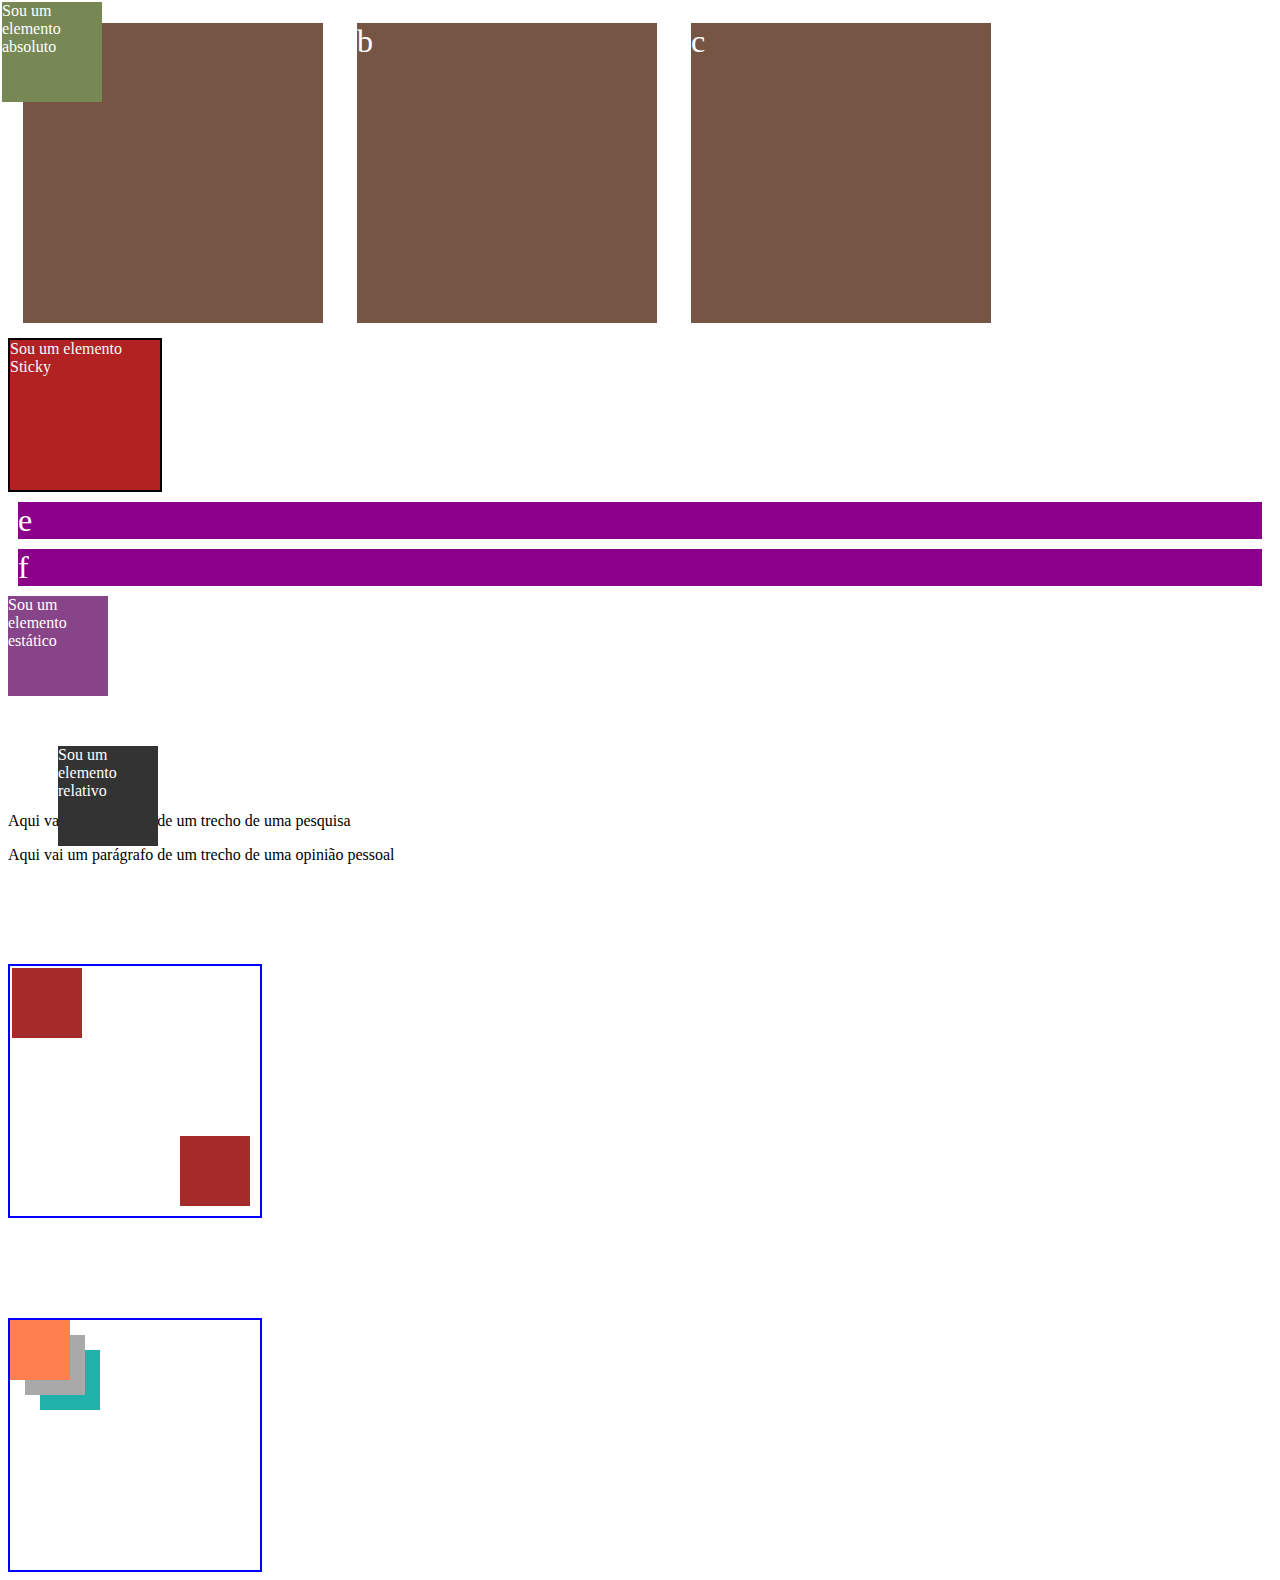
<file: Senac/display/index.html>
<!DOCTYPE html>
<html lang="pt-br">
<head>
    <meta charset="UTF-8">
    <meta name="viewport" content="width=device-width, initial-scale=1.0">
    <title>Display</title>
    <link rel="stylesheet" href="./css/style.css">

</head>
<body>
    <!-- Display: Bloco Embutido -->
     <div class="inline-block">a</div>
     <div class="inline-block">b</div>
     <div class="inline-block">c</div>

      <!-- Posição Sticky -->
    <div class="sticky">
        <span>Sou um elemento Sticky</span>
    </div>

    <!-- Display: Bloco de Exibição  -->
     <div class="block">e</div>
     <div class="block">f</div>

    <!-- Escondendo o elemento  -->
     <p class="escondendo">Esse parágrafo deve ficar escondido</p>

    <!-- Posição Estática -->
     <div class="static">
        <span>Sou um elemento estático</span>
     </div>
    
    <!-- Posição Relativa -->
     <div class="relative">
        <span>Sou um elemento relativo</span>
     </div>

    <!-- Erro ao acrescentar elemento após o Position Relative, pode ser resolvido com Margin -->
     <p>Aqui vai um parágrafo de um trecho de uma pesquisa</p>

    <!-- Posição Absoluta -->
     <div class="absolut">
        <span>Sou um elemento absoluto</span>
     </div>
     <p>Aqui vai um parágrafo de um trecho de uma opinião pessoal</p>

    <!-- Posição Relativa com Absoluta -->
     <div class="bloco-relativo">
        <div class="bloco-absoluto-1"></div>
        <div class="bloco-absoluto-2"></div>
     </div>

    <!-- Z-Index -->
     <div class="bloco-relativo">
        <div class="bloco-absoluto-3"></div>
        <div class="bloco-absoluto-4"></div>
        <div class="bloco-absoluto-5"></div>
     </div>

    
    </body>
</html>
</file>
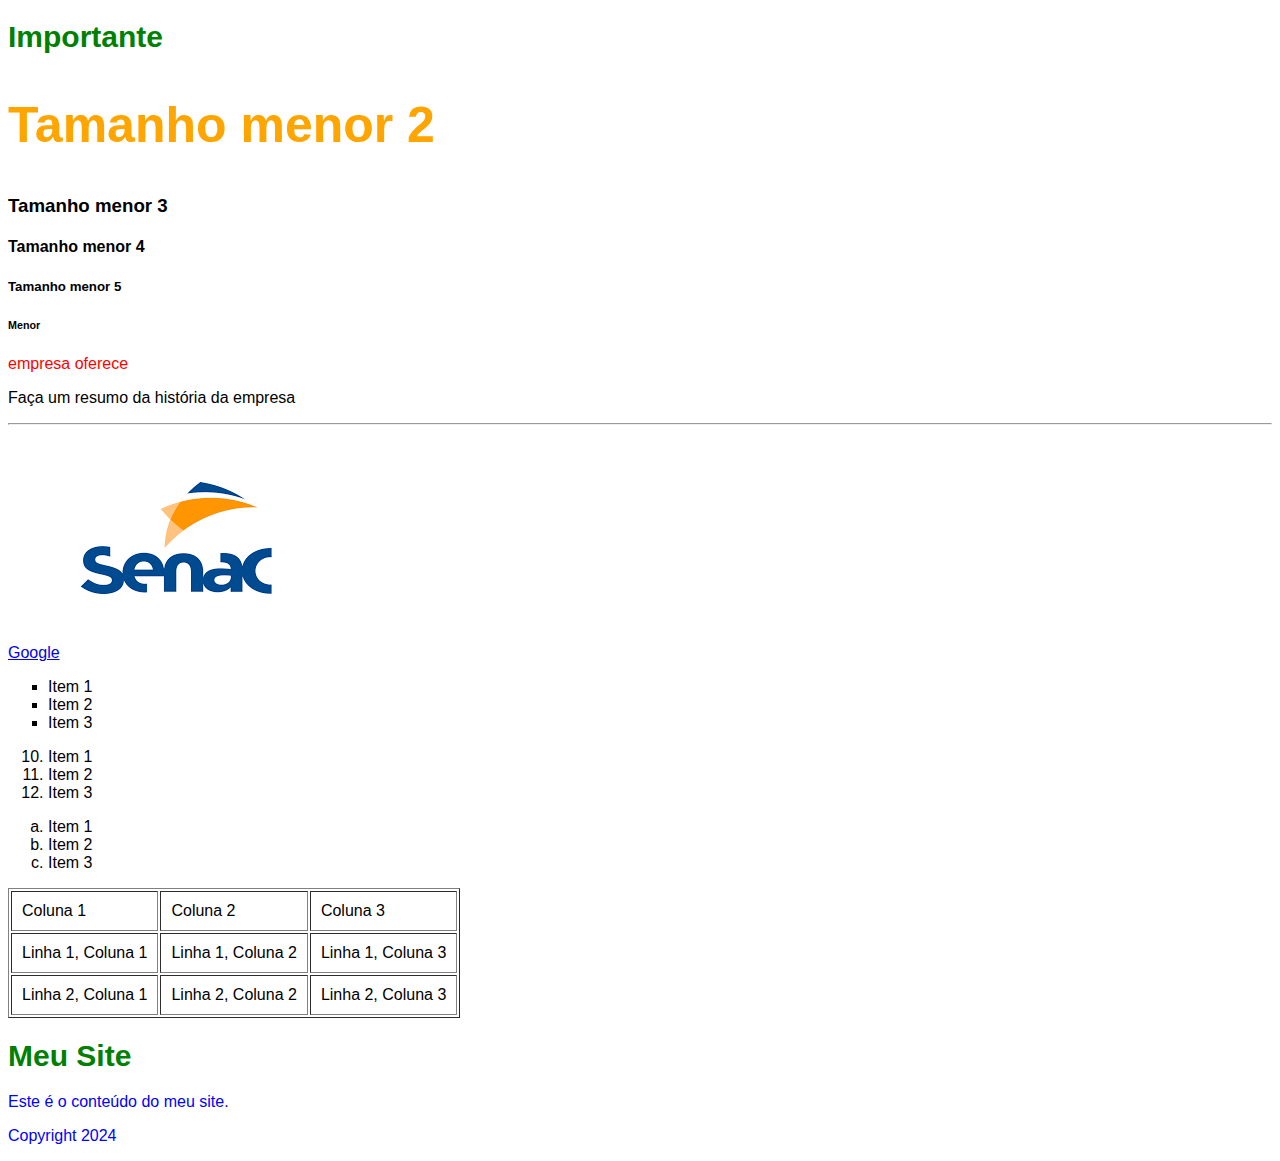
<file: Senac/essencial-a/index.html>
<!DOCTYPE html>
<html lang="pt-br">
<head>
    <meta charset="UTF-8">
    <meta name="viewport" content="width=device-width, initial-scale=1.0">
    <title>Cabeçalho e Elementos</title>

    <!-- CSS External -->
    <link rel="stylesheet" type="text/css" href="./css/style.css" />
    
    <!-- CSS Internal -->
     <style>
        h1{
            color:green
        }
     </style>
</head>
<body>
    <!-- Títulos -->
    <h1>Importante</h1>
    <h2 style="color:orange; font-size:50px">Tamanho menor 2</h2>
    <h3>Tamanho menor 3</h3>
    <h4>Tamanho menor 4</h4>
    <h5>Tamanho menor 5</h5>
    <h6>Menor</h6>

    <!-- Parágrafo e Quebra de linha -->
     <!-- CSS in line   -->
    <p style="color:red" o que a <br />  empresa oferece</p>
    <p>Faça um resumo da história da empresa</p>
    
    <!-- Linha horizontal -->
    <hr />


    <!--Este é um comentário-->
    <!-- "CTRL" + ":" Agiliza a criação do comentário -->

    <!-- Atributo href -->
    <a href="https://www.google.com/">Google</a>

    <!-- Atributo src -->
    <img src="./img/logosenac.png" alt="Logo do Senac"/>

    <!-- Lista não Ordenada -->
    <ul type="square">
        <li>Item 1</li>
        <li>Item 2</li>
        <li>Item 3</li>
    </ul>

    <!-- Lista Ordenada com start -->
    <ol start="10">
        <li>Item 1</li>
        <li>Item 2</li>
        <li>Item 3</li>
    </ol>

      <!-- Lista Ordenada com type -->
      <ol type="a">
        <li>Item 1</li>
        <li>Item 2</li>
        <li>Item 3</li>
    </ol>

    <!-- Tabelas -->
    <table border="1px" cellpadding="10px">
        <tr>
            <td>Coluna 1</td>
            <td>Coluna 2</td>
            <td>Coluna 3</td>
        </tr>
        <tr>
            <td>Linha 1, Coluna 1</td>
            <td>Linha 1, Coluna 2</td>
            <td>Linha 1, Coluna 3</td>
        </tr>
        <tr>
            <td>Linha 2, Coluna 1</td>
            <td>Linha 2, Coluna 2</td>
            <td>Linha 2, Coluna 3</td>
        </tr>

    </table>

    <!-- Elemento Div (Agrupar conteúdos) -->
     <div id="container" style="color: blue">
        <div id="header">
            <h1>Meu Site</h1>
        </div>
        <div id="content">
            Este é o conteúdo do meu site.
        </div>
        <div id="footer">
            <p>Copyright 2024</p>
        </div>

     </div>


</body>
</html>
</file>
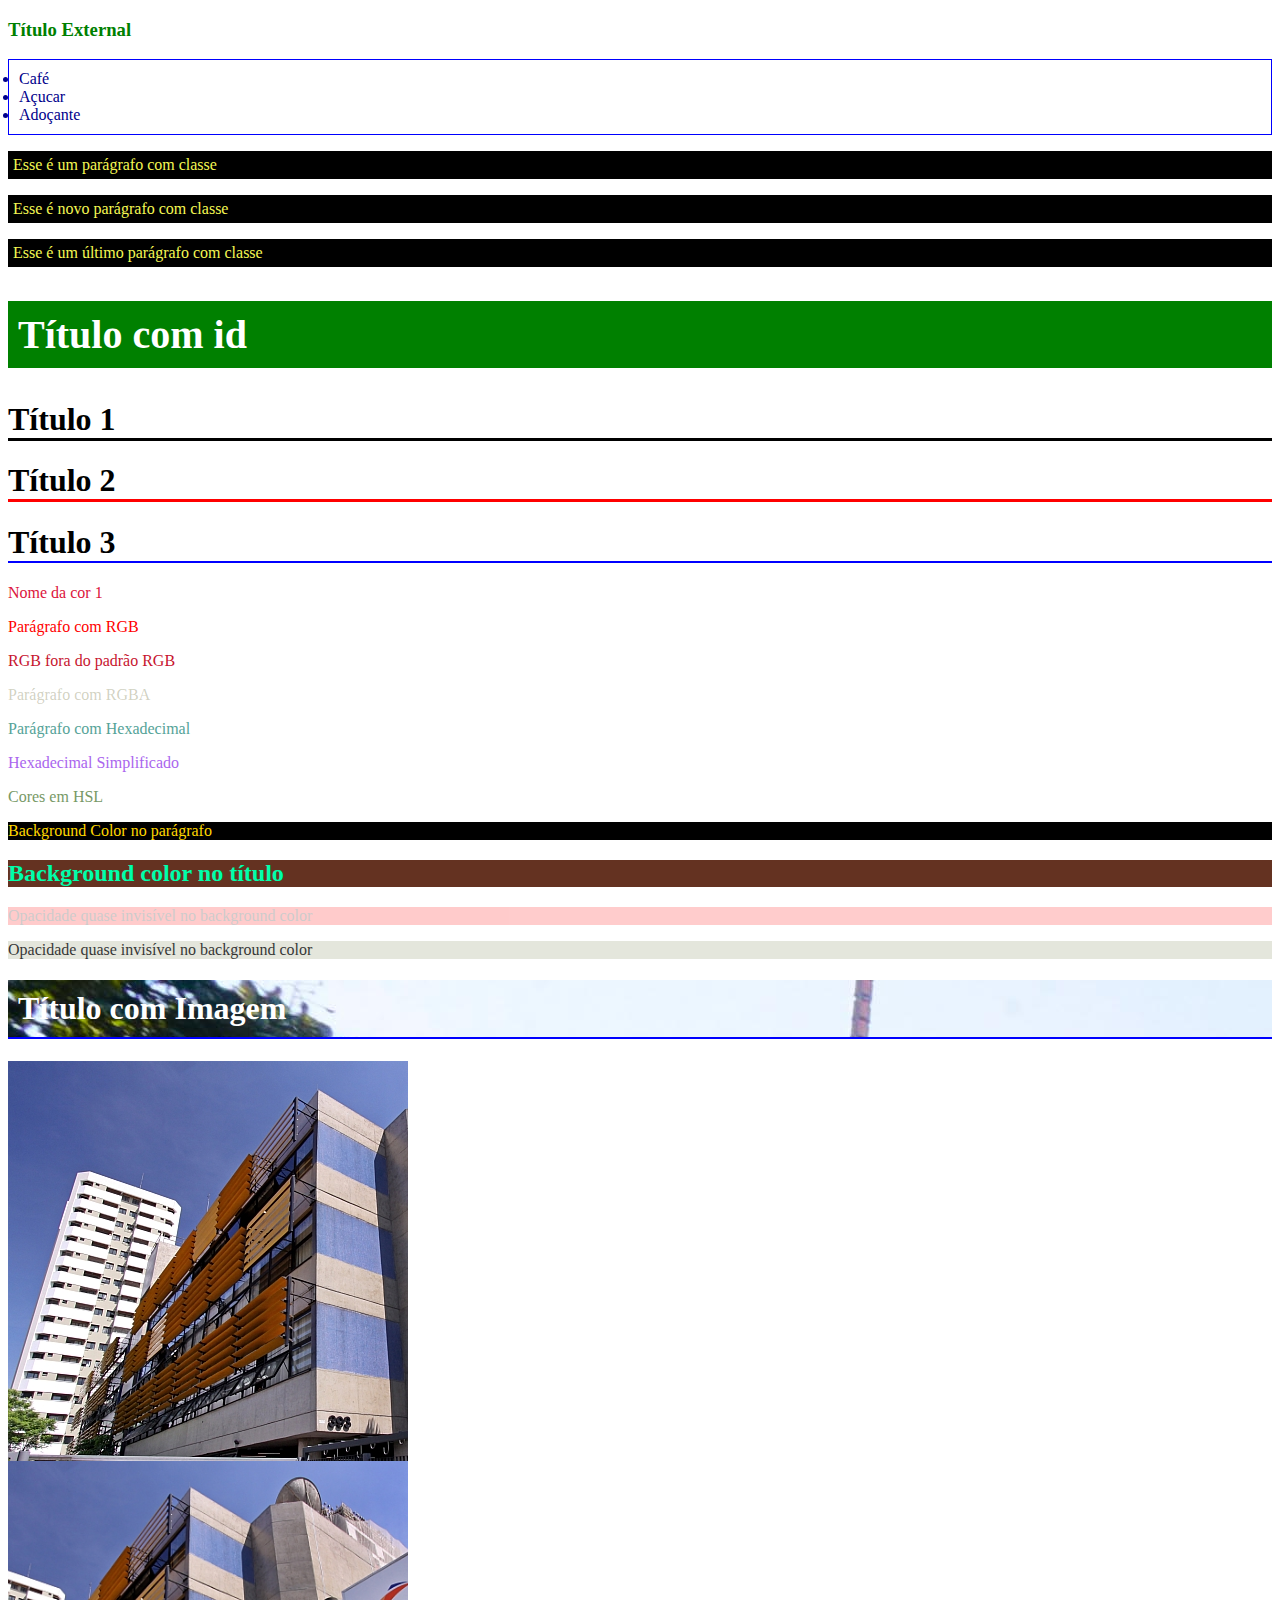
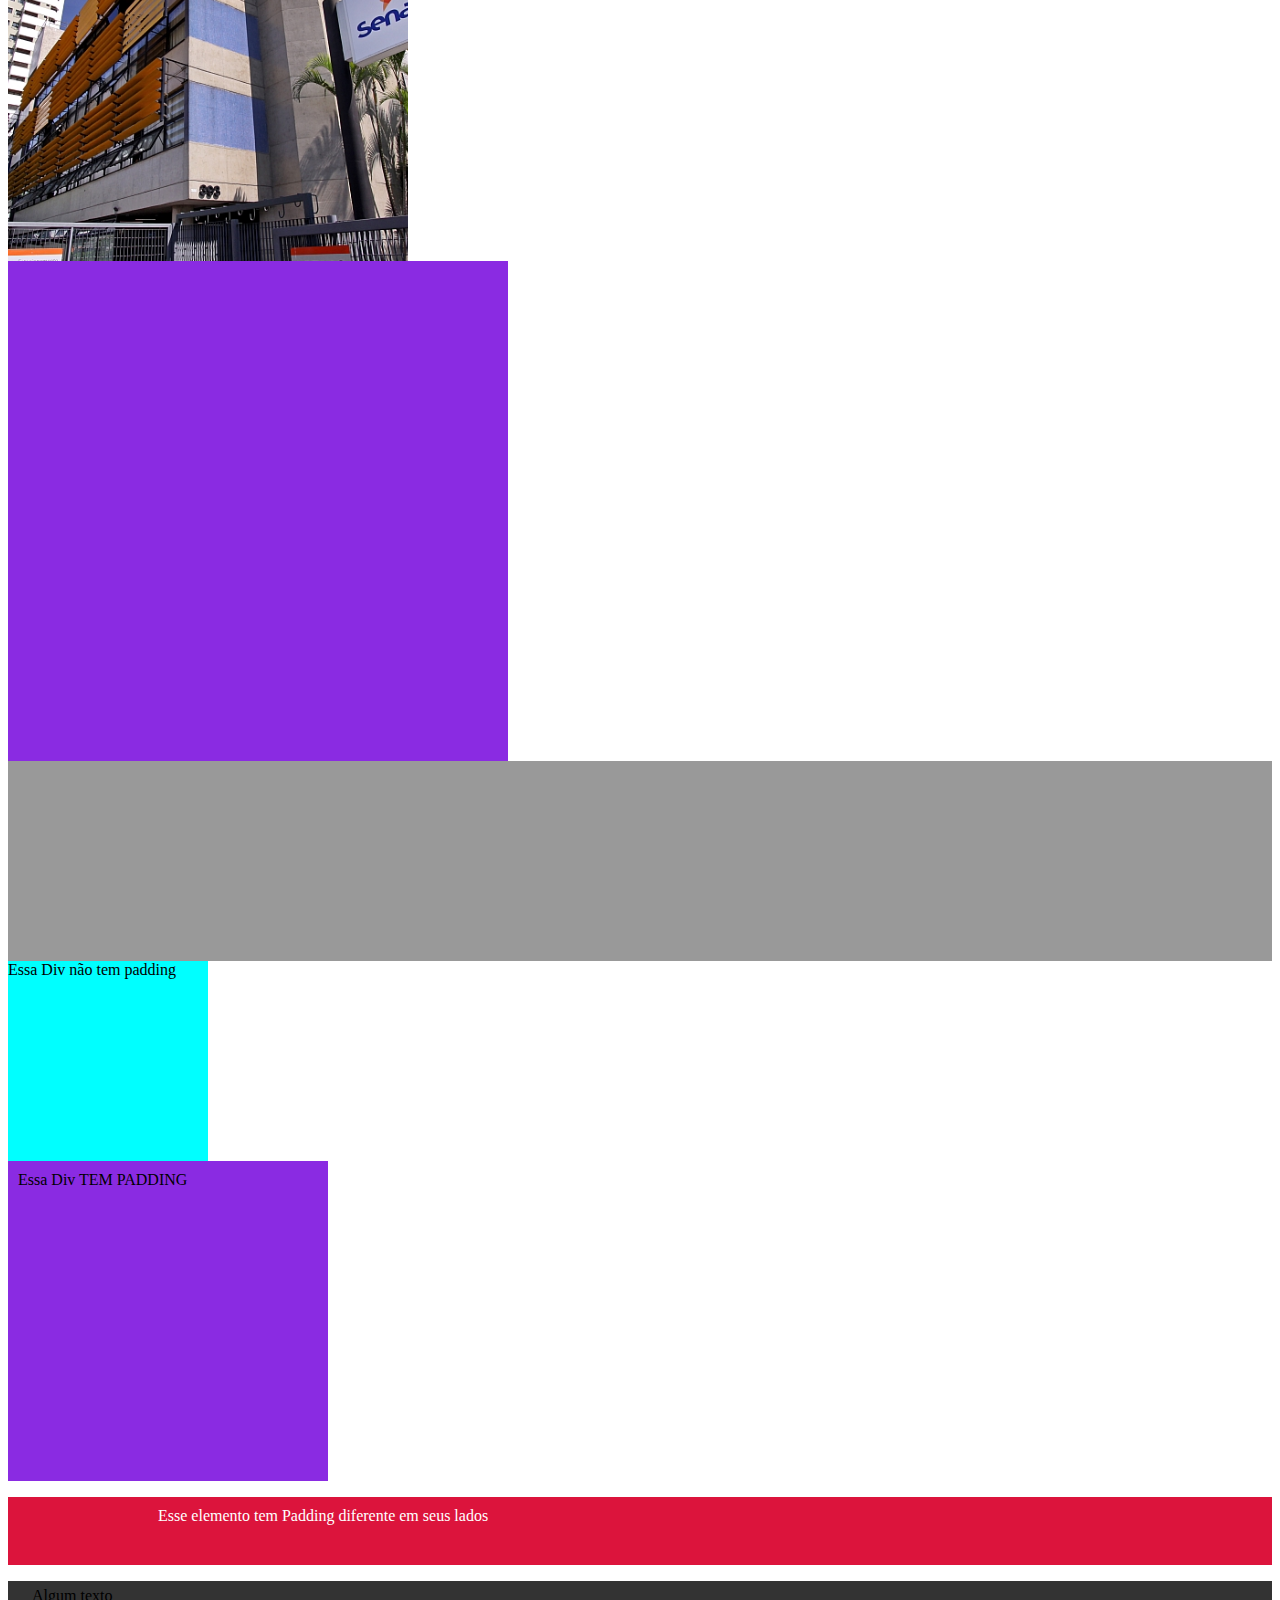
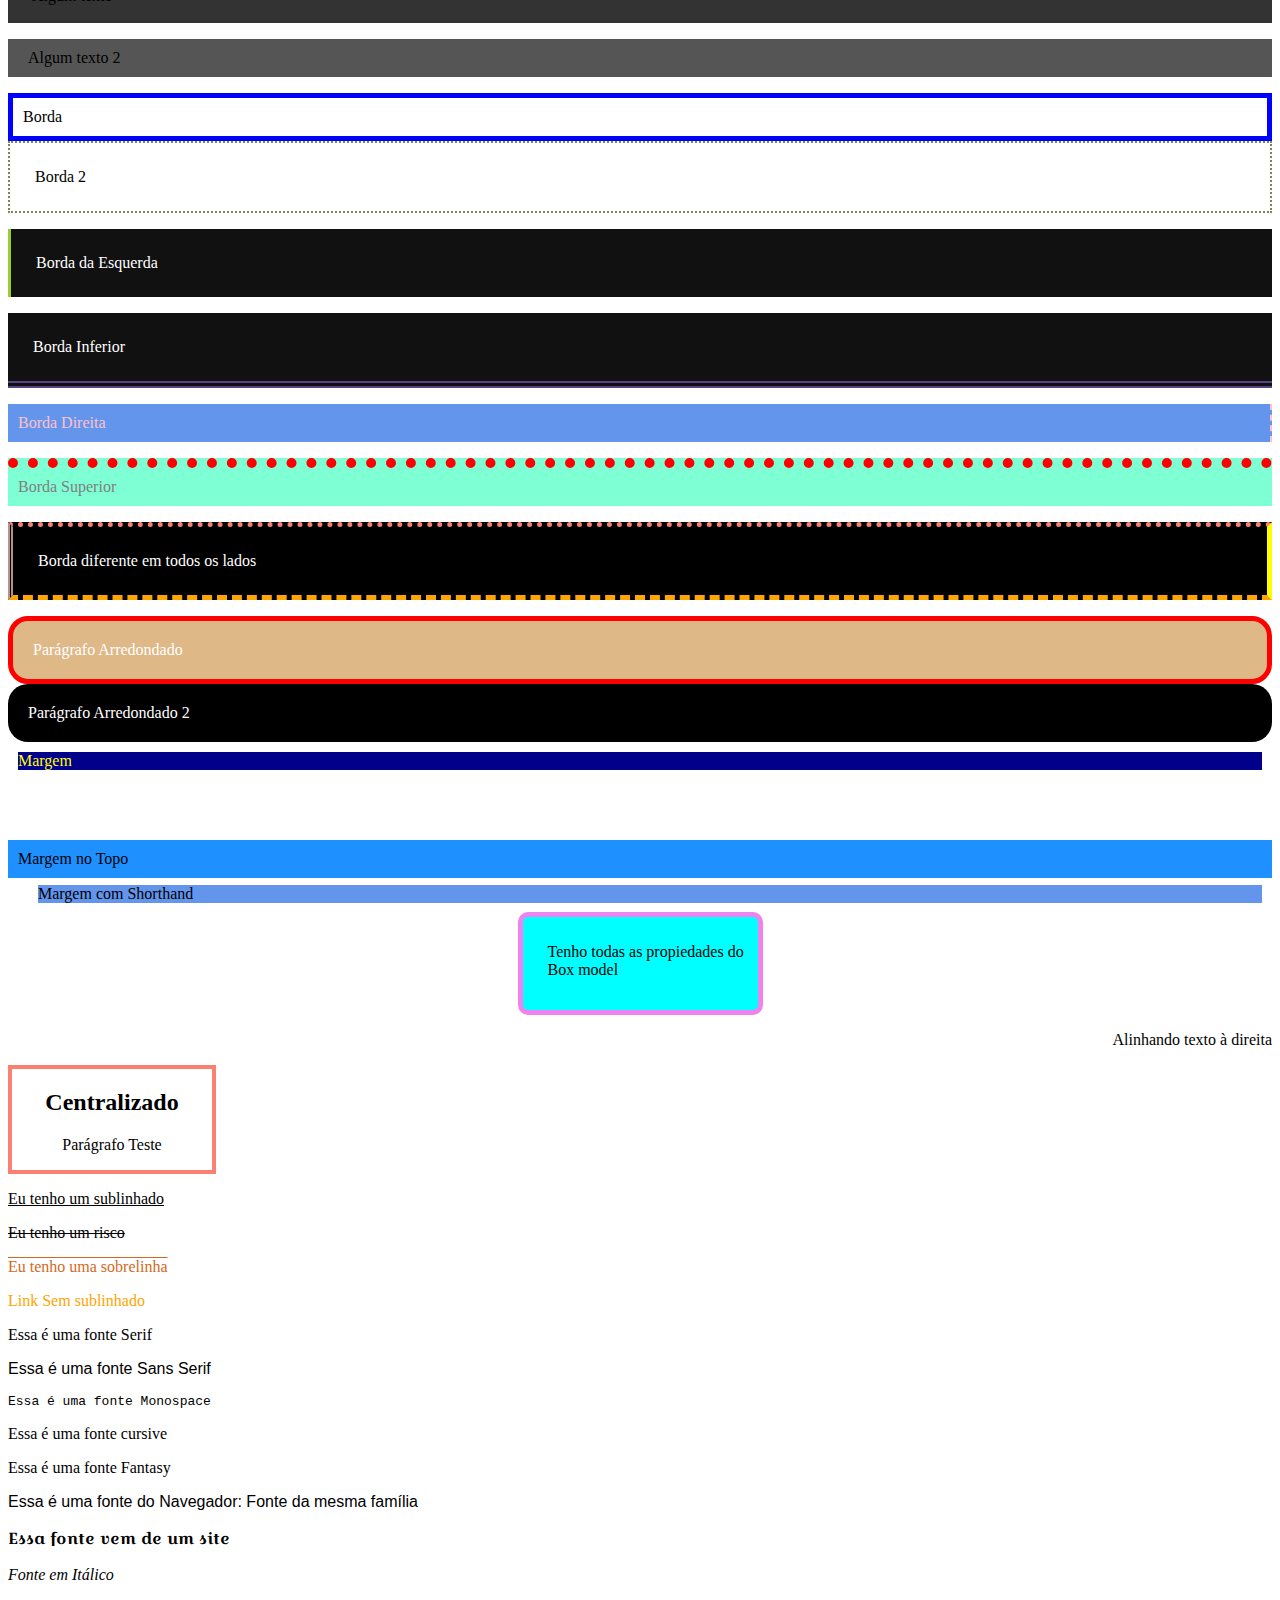
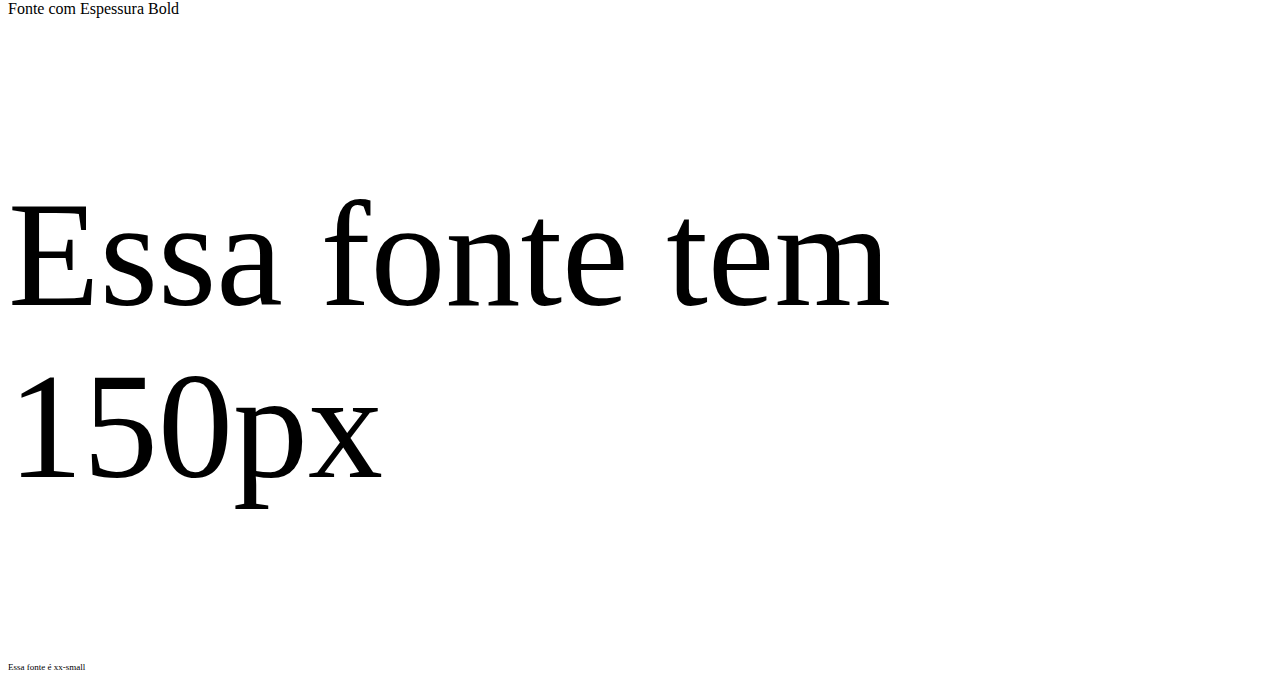
<file: Senac/essencial-b/index.html>
<!DOCTYPE html>
<html lang="pt-br">
<head>
    <meta charset="UTF-8">
    <meta name="viewport" content="width=device-width, initial-scale=1.0">
    <title>Teste CSS</title>
    <link rel="stylesheet" type="text/css" href="./css/style.css">
</head>
<body>
    <h3>Título External</h3>

    <ul>
        <li>Café</li>
        <li>Açucar</li>
        <li>Adoçante</li>
    </ul>

<!-- Classe -->
     <p class="Paragrafo">Esse é um parágrafo com classe</p>
     <p class="Paragrafo">Esse é novo parágrafo com classe</p>
     <p class="Paragrafo">Esse é um último parágrafo com classe</p>

<!-- Id -->
     <h2 id="titulo-com-id">Título com id</h2>

<!-- Regra de Ordem -->
    <h1 id="id-titulo" class="class-titulo">Título 1</h1>
    <h1 class="class-titulo">Título 2</h1>
    <h1>Título 3</h1>

<!-- Nome das Cores -->
    <p class="color-name">Nome da cor 1</p>

<!-- Cores RGB -->
    <p class="rgb">Parágrafo com RGB</p>
    <p class="rgb-misturado">RGB fora do padrão RGB</p>

<!-- RGBA -->
     <p class="rgba">Parágrafo com RGBA</p>

<!-- Hexadecimal -->
    <p class="hex">Parágrafo com Hexadecimal</p>
    <p class="hex-simplificado">Hexadecimal Simplificado</p>

    <!-- HSL -->
     <p class="hsl">Cores em HSL</p>

     <!-- Background Color -->
      <p class="backgroundcolor">Background Color no parágrafo</p>
      <h2 class="bg-2">Background color no título</h2>

      <!-- Opacidade no Background Color -->
       <div class="bg-com-opacidade">
        <p>Opacidade quase invisível no background color</p>
       </div>

       <div class="bg-com-opacidade-2">
            <p>Opacidade quase invisível no background color</p>
       </div>

      <!-- Background Image -->
        <h1 class="bgimage">Título com Imagem </h1>

       <!-- Centralizar Background Image -->
        <div class="bgimg-naocentral"></div>
        <div class="bgimg-central"></div>

        <!-- Altura e Largura -->
         <div class="altura-largura"></div>
         <div class="altura-largura-nova"></div>

         <!-- Padding -->
         <div class="sem-padding">Essa Div não tem padding</div>  
         <div class="com-padding">Essa Div TEM PADDING</div>

         <!-- Padding por lados -->
          <p class="padding-lados">Esse elemento tem Padding diferente em seus lados</p>

         <!-- Shorthand Propriedades / Propriedades Abreviadas -->
           <p class="shorthand-padding">Algum texto</p>
           <p class="shorthand-padding-2">Algum texto 2</p>

         <!-- Border -->
            <div class="border">Borda</div>
            <div class="border-2">Borda 2</div>

        <!-- Borda Individual por lados -->
             <p class="borda-esquerda">Borda da Esquerda</p>
             <p class="borda-inferior">Borda Inferior</p>
             <p class="borda-direita">Borda Direita</p>
             <p class="borda-superior">Borda Superior</p>

        <!-- Borda diferente em todos os lados ao mesmo tempo -->
          <p class="borda-total">Borda diferente em todos os lados</p>

        <!-- Borda Arredondada -->
           <div class="paragrafo-arredondado">Parágrafo Arredondado</div>
           <div class="paragrafo-arredondado-2">Parágrafo Arredondado 2</div>

        <!-- Margem -->
          <div class="margem">Margem</div>
          <div class="margem-no-topo">Margem no Topo</div>
          <div class="margem-diferenciada">Margem com Shorthand</div>
          <div class="model"><p>Tenho todas as propiedades do Box model</p></div>

        <!-- Alinhamento de Texto -->
           <p class="alinhamento-direita">Alinhando texto à direita</p>
           <div class="centralizar-container">
                <h2>Centralizado</h2>
                <p>Parágrafo Teste</p>
           </div>

<!-- Decoração de Texto -->
 <p class="underline">Eu tenho um sublinhado</p>
 <p class="line-through">Eu tenho um risco</p>
 <p class="overline">Eu tenho uma sobrelinha</p>
 <a href="#" class="remove-underline">Link Sem sublinhado</a>

<!-- Fontes -->
 <!-- Dica: segurar o SHIFT + ALT + SETA para baixo do teclado, copia a linjda de cima e cola embaixo -->

 <p class="fonte-serif">Essa é uma fonte Serif</p>
 <p class="fonte-sans-serif">Essa é uma fonte Sans Serif</p>
 <p class="fonte-monospace">Essa é uma fonte Monospace</p>
 <p class="fonte-cursive">Essa é uma fonte cursive</p>
 <p class="fonte-fantasy">Essa é uma fonte Fantasy</p>
 <p class="outra-fonte">Essa é uma fonte do Navegador: Fonte da mesma família</p>

<!--Importando fonte do Google -->
<p class="trazer-fonte">Essa fonte vem de um site</p>

<!-- Estilo de Fonte -->
 <p class="italica">Fonte em Itálico</p>

<!-- Espessura da Fonte -->
 <p class="bold">Fonte com Espessura Bold</p>

<!-- Tamanho da Fonte -->
<p class="tamanho-150px">Essa fonte tem 150px</p>
<p class="xx-small">Essa fonte é xx-small</p>
 
           
</body>
</html>
</file>
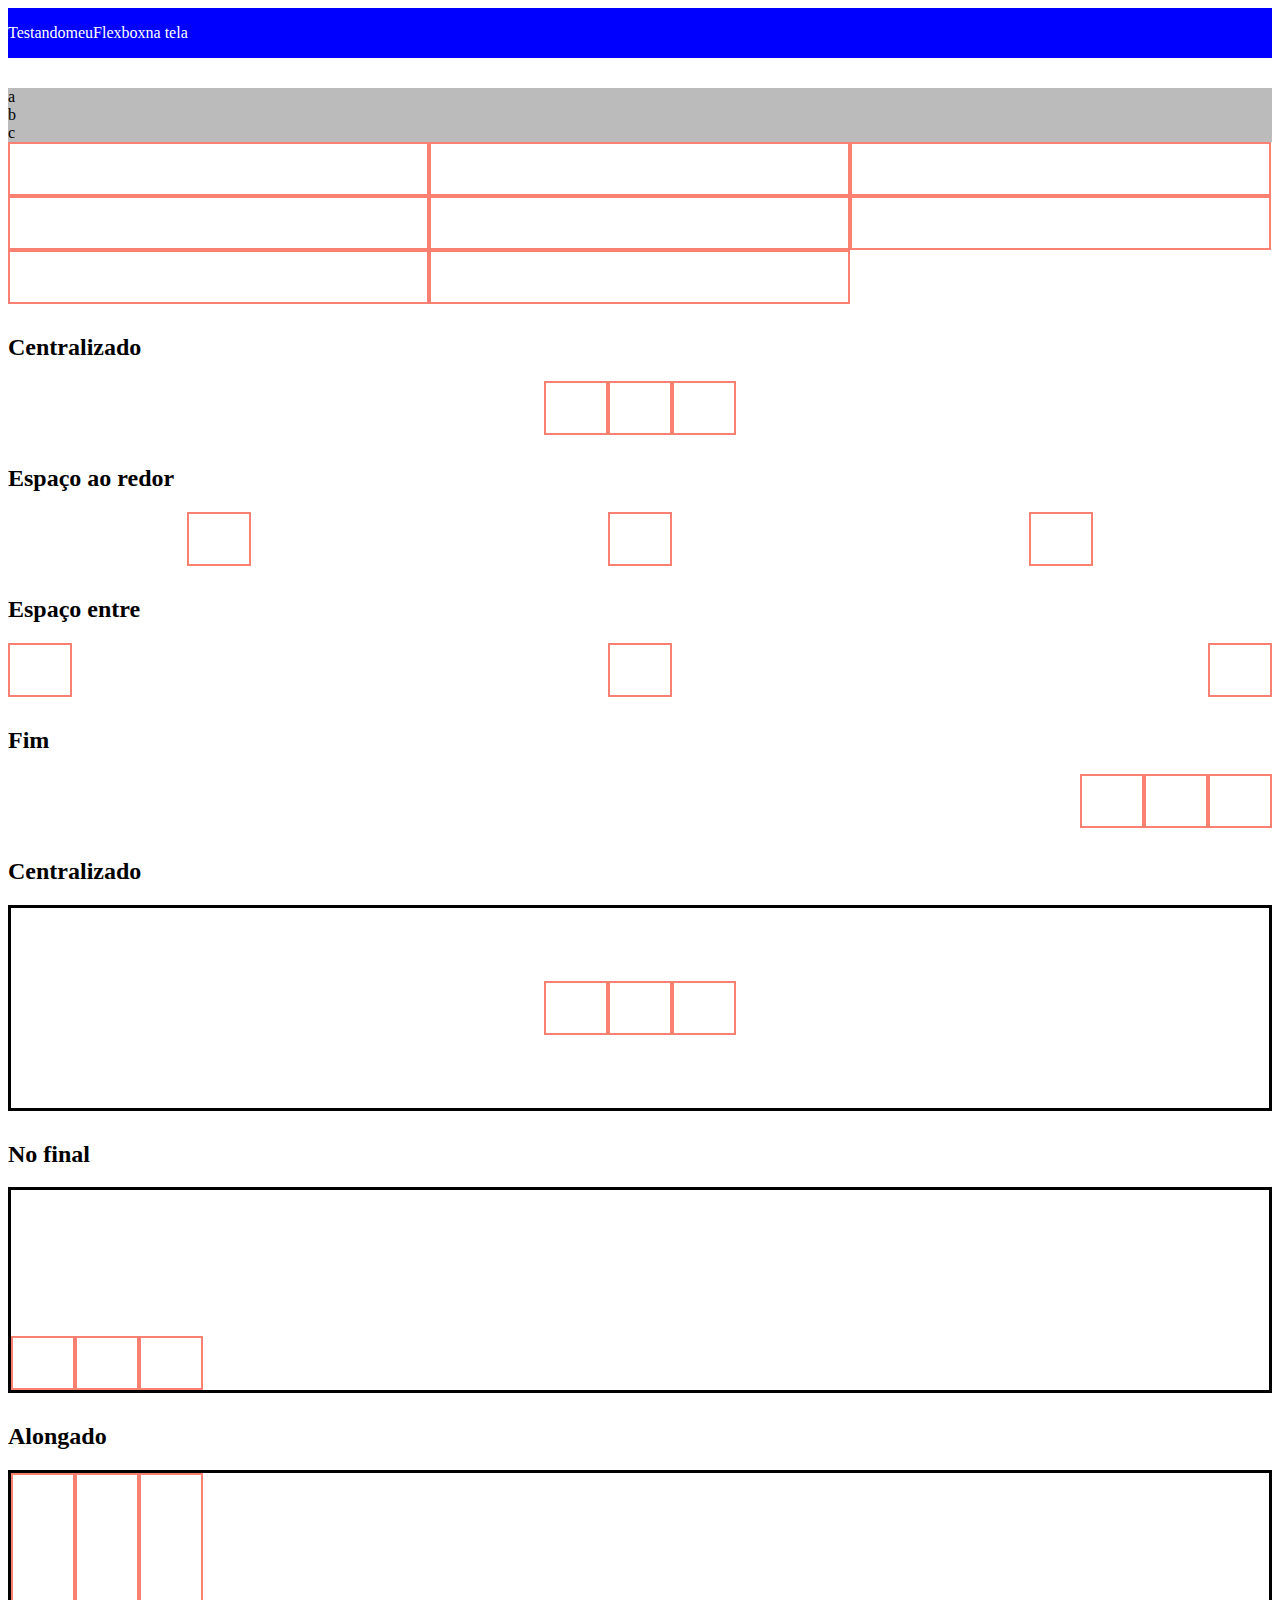
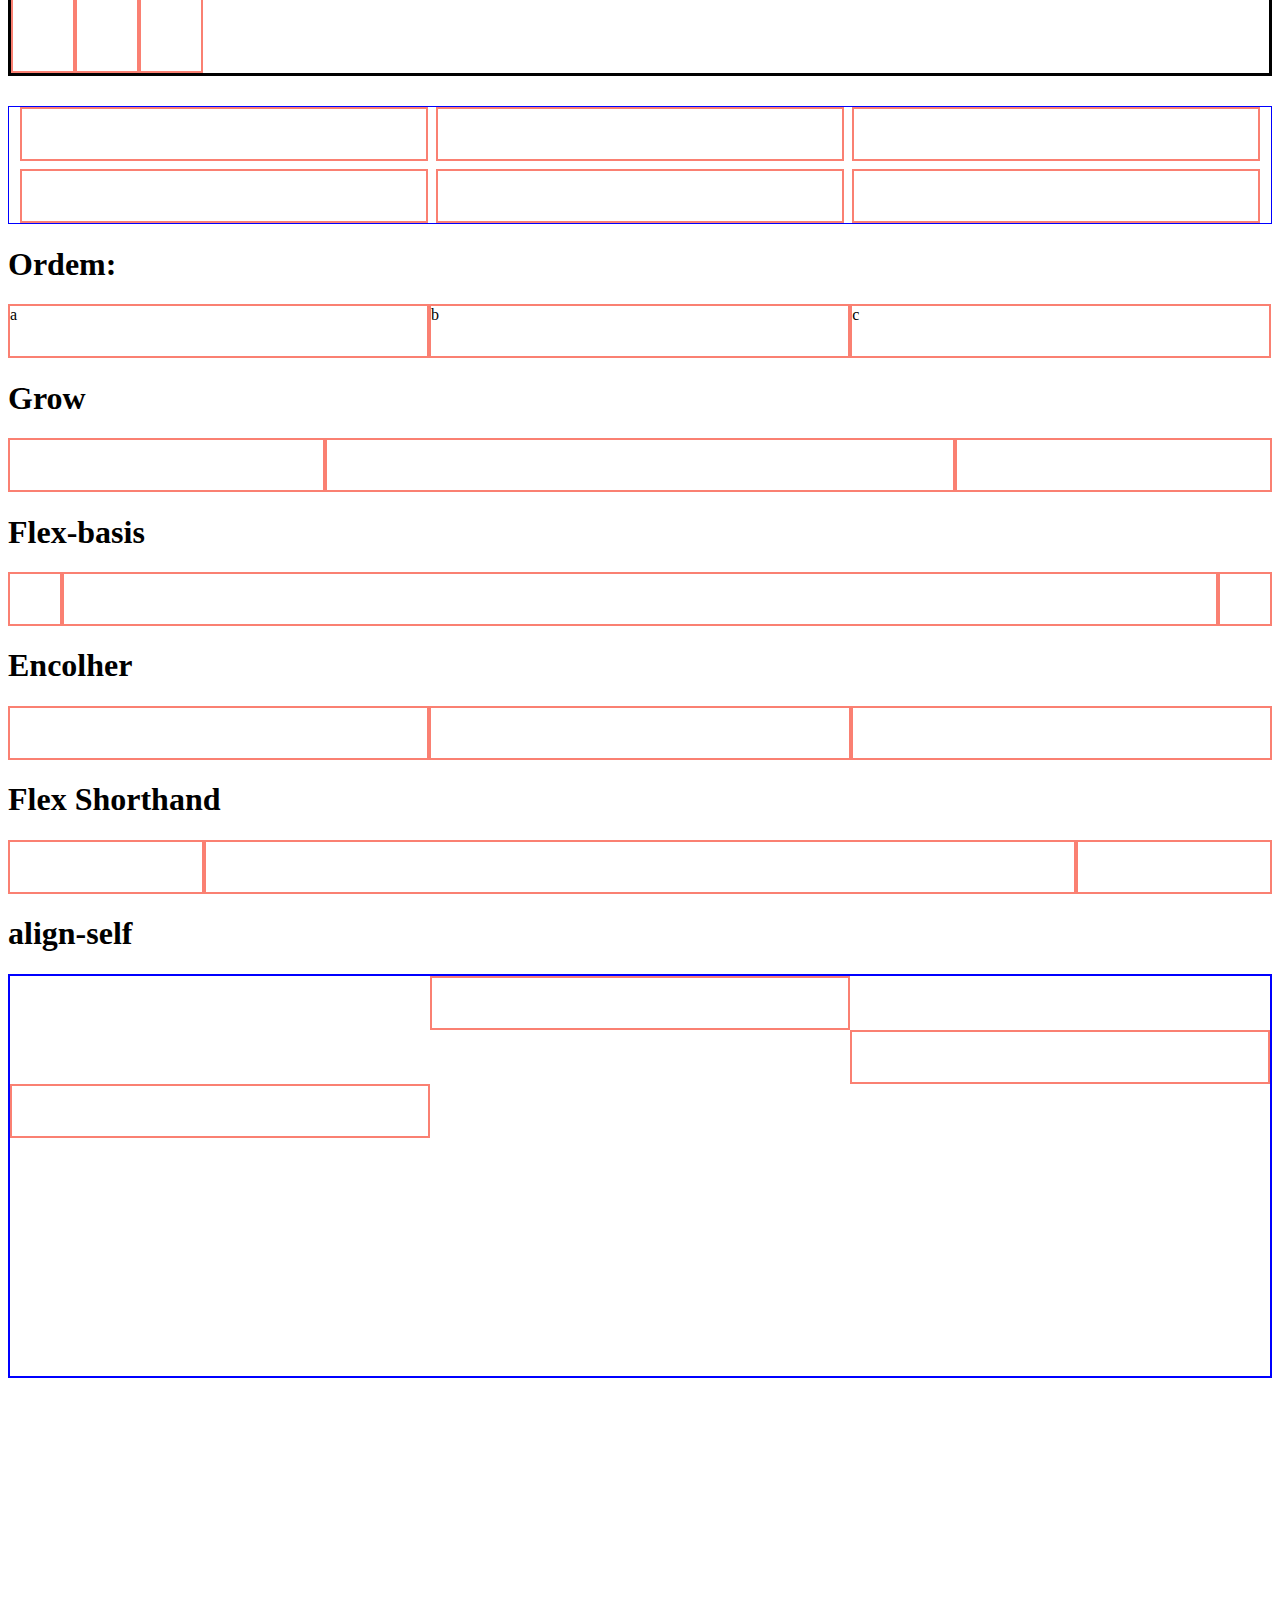
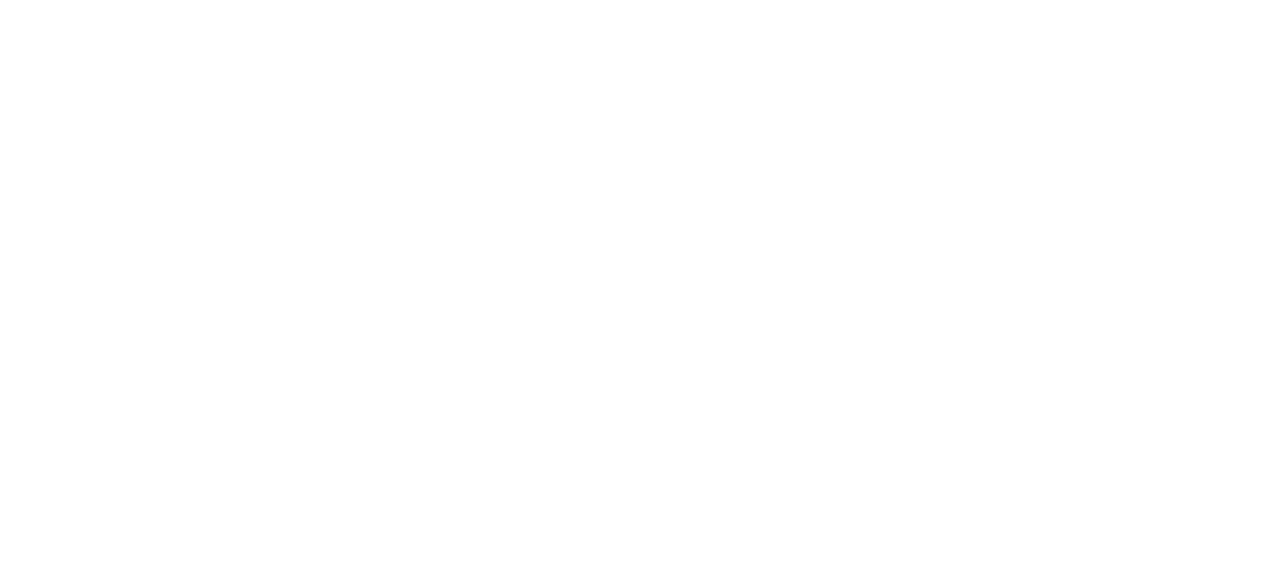
<file: Senac/flexbox/index.html>
<!DOCTYPE html>
<html lang="en">
<head>
    <meta charset="UTF-8">
    <meta name="viewport" content="width=device-width, initial-scale=1.0">
    <title>Flexbox</title>
    <link rel="stylesheet" href="css/styles.css" />
</head>
<body>
    <!-- Flexbox -->
     <div class="flexbox">
        <p>Testando</p>
        <p>meu</p>
        <p>Flexbox</p>
        <p>na tela</p>
     </div>

     <!-- Flex Direction -->
      <div class="flex-direction">
        <span>a</span>
        <span>b</span>
        <span>c</span>
      </div>
     <!-- Flex Wrap -->
      <div class="flex-wrap">
        <div class="caixa"></div>
        <div class="caixa"></div>
        <div class="caixa"></div>
        <div class="caixa"></div>
        <div class="caixa"></div>
        <div class="caixa"></div>
        <div class="caixa"></div>
        <div class="caixa"></div>
      </div>

  <!-- Flex Justify-content -->
      <h2>Centralizado</h2>
      <div class="center">
        <div class="caixa"></div>
        <div class="caixa"></div>
        <div class="caixa"></div>
      </div>

      <h2>Espaço ao redor</h2>
      <div class="space-around">
        <div class="caixa"></div>
        <div class="caixa"></div>
        <div class="caixa"></div>
      </div>

      <h2>Espaço entre</h2>
      <div class="space-between">
        <div class="caixa"></div>
        <div class="caixa"></div>
        <div class="caixa"></div>
      </div>

      <h2>Fim</h2>
      <div class="end">
        <div class="caixa"></div>
        <div class="caixa"></div>
        <div class="caixa"></div>
      </div>

  <!-- Flex Align-Items -->

      <h2>Centralizado</h2>
      <div class="align-center">
        <div class="caixa"></div>
        <div class="caixa"></div>
        <div class="caixa"></div>
      </div>

      <h2>No final</h2>
      <div class="flex-end">
        <div class="caixa"></div>
        <div class="caixa"></div>
        <div class="caixa"></div>
      </div>

      <h2>Alongado</h2>
      <div class="strech">
        <div class="caixa"></div>
        <div class="caixa"></div>
        <div class="caixa"></div>
      </div>

  <!-- gap -->
      <div class="gap">
        <div class="caixa"></div>
        <div class="caixa"></div>
        <div class="caixa"></div> <div class="caixa"></div>
        <div class="caixa"></div>
        <div class="caixa"></div>
      </div>

  <!-- Ordem -->
       <h1>Ordem:</h1>
       <div class="order">
        <div class="caixa" id="c">c</div>
        <div class="caixa" id="b">b</div>
        <div class="caixa" id="a">a</div>
       </div>

  <!-- Grow -->
   <h1>Grow</h1>
   <div class="grow">
    <div class="caixa"></div>
    <div class="caixa maior"></div>
    <div class="caixa"></div>
   </div>

  <!-- Flex-basis -->
   <h1>Flex-basis</h1>
   <div class="flex-basis">
    <div class="caixa"></div>
    <div class="caixa maior"></div>
    <div class="caixa"></div>
   </div>

   <!-- Flex-shrink -->
    <h1>Encolher</h1>
    <div class="flex-shrink">
      <div class="caixa"></div>
      <div class="caixa menor"></div>
      <div class="caixa"></div>
    </div>


  <!-- Flex Shorthand -->
   <h1>Flex Shorthand</h1>
   <div class="shorthand">
    <div class="caixa"></div>
      <div class="caixa diferenciada"></div>
      <div class="caixa"></div>
   </div>

  <!-- align-self -->
   <h1>align-self</h1>
   <div class="align-self">
    <div class="caixa"></div>
    <div class="caixa diferenciada"></div>
    <div class="caixa diferenciada2"></div>
   </div>

    



</body>
</html>
</file>
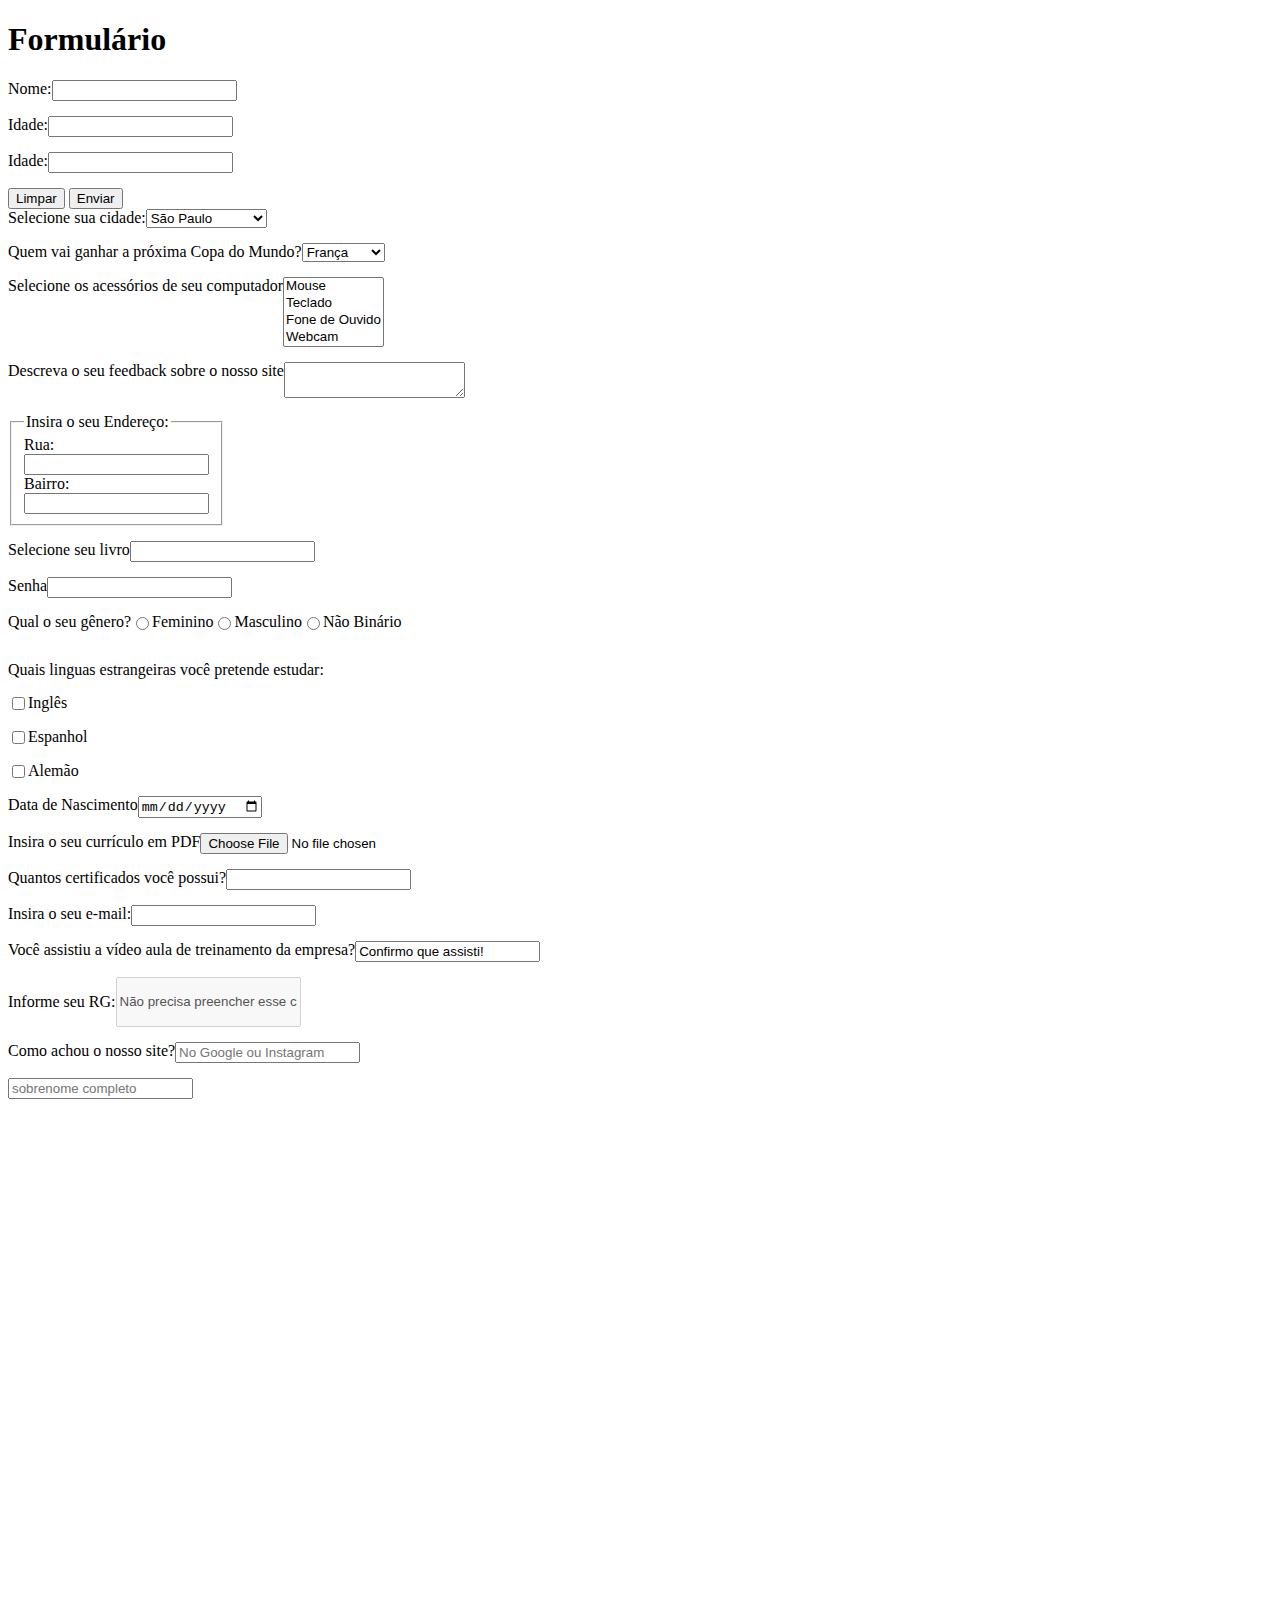
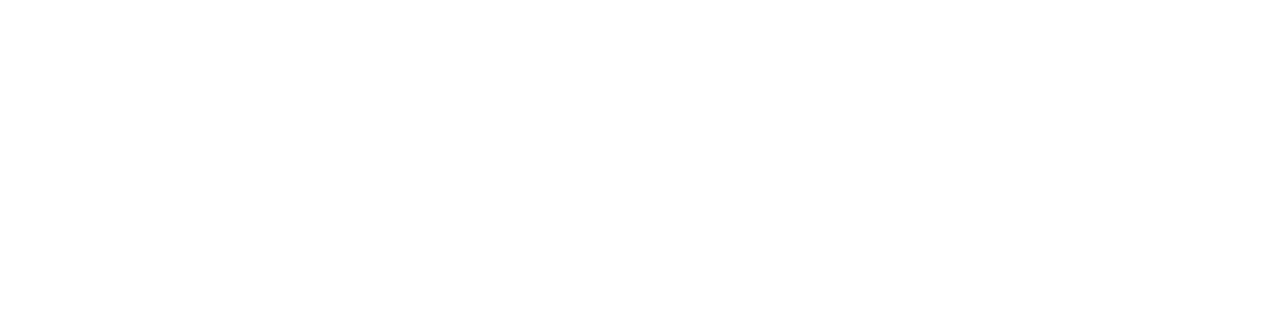
<file: Senac/formulário/index.html>
<!DOCTYPE html>
<html lang="pt-br">

<head>
    <meta charset="UTF-8">
    <meta name="viewport" content="width=device-width, initial-scale=1.0">
    <title>Formulário</title>
    <link rel="stylesheet" href="css/styles.css">
</head>

<body>
    <!-- Atributo Action -->
    <h1>Formulário</h1>
    <form action="registro.php" method="GET">
        <div>
            <label>Nome:</label>
            <input type="text" />
        </div>

        <!-- Atributo Name -->
        <div>
            <label>Idade:</label>
            <input type="text" name="age" />
        </div>

        <!-- Atributo Label  -->
        <div>
            <label for="age">Idade:</label>
            <input type="text" name="age" />
        </div>

        <!-- Limpando / Resetando o formulario -->
        <input type="reset" value="Limpar">

        <!-- Submit botão -->
        <input type="submit" value="Enviar">

        <!-- Select -->
        <div>
            <label for="cidade">Selecione sua cidade:</label>
            <select name="cidade">
                <option value="Sao Paulo">São Paulo</option>
                <option value="Taboão da Serra">Taboão da Serra</option>
                <option value="Osasco">Osasco</option>
            </select>
        </div>

        <!-- Selected -->
        <div>
            <label for="selecao">Quem vai ganhar a próxima Copa do Mundo?</label>
            <select name="times">
                <option value="Argentina">Argentina</option>
                <option value="Franca" selected>França</option>
                <option value="Alemanha">Alemanha</option>
                <option value="Brasil">Brasil</option>
            </select>
        </div>

        <!-- Seleçao de vários select -->
        <div>
            <label for="acessorios">Selecione os acessórios de seu computador</label>
            <select name="acessorios" multiple>
                <option value="mouse">Mouse</option>
                <option value="Teclado">Teclado</option>
                <option value="fone-de-ouvido">Fone de Ouvido</option>
                <option value="webcam">Webcam</option>
            </select>
        </div>

        <!-- Textarea -->
        <div>
            <label for="feedback">Descreva o seu feedback sobre o nosso site</label>
            <textarea name="feedback"></textarea>
        </div>

        <!-- Fieldset -->
        <div>
            <fieldset>
                <legend>Insira o seu Endereço:</legend>
                <label for="rua">Rua:</label>
                <input type="text" name="rua">
                <label for="bairro">Bairro:</label>
                <input type="text" name="bairro">
            </fieldset>
        </div>

        <!-- Datalist (aceita o que nao esta na lista) -->
        <div>
            <label for="livro">Selecione seu livro</label>
            <input type="text" list="livros" name="livro">

            <datalist id="livros">
                <option value="Crepúsculo"></option>
                <option value="Harry Potter e a Pedra Filosofal"></option>
                <option value="A Hospedeira"></option>
                <option value="Harry Potter e o Cálice de Fogo"></option>
            </datalist>
        </div>

        <!-- Password / Senha -->
        <div>
            <label for="senha">Senha</label>
            <input type="password" name="senha">
        </div>

        <!-- Input Radio -->
        <div>
            <label for="genero">Qual o seu gênero?</label>
            <div class="radio">
                <input type="radio" value="Feminino" name="genero">
                <label for="feminino">Feminino</label>
            </div>
            <div class="radio">
                <input type="radio" value="Masculino" name="genero">
                <label for="masculino">Masculino</label>
            </div>
            <div class="radio">
                <input type="radio" value="NaoBinario" name="genero">
                <label for="naobinario">Não Binário</label>

            </div>

        </div>
        <!-- input Checkbox -->

        <div>
            <label for="linguasestrangeiras"> Quais linguas estrangeiras você pretende estudar:</label>
        </div>
        <div class="radio">
            <input type="checkbox" name="linguasestrangeiras" value="ingles">
            <label for="ingles">Inglês</label>
        </div>

        <div class="radio">
            <input type="checkbox" name="linguasestrangeiras" value="espanhol">
            <label for="espanhol">Espanhol</label>
        </div>

        <div class="radio">
            <input type="checkbox" name="linguasestrangeiras" value="alemao">
            <label for="alemao">Alemão</label>
        </div>

         <!-- Input Data -->
          <div>
            <label for="datadenascimento">Data de Nascimento</label>
            <input type="date" name="datadenascimento">
          </div>

         <!-- Input File -->
          <div>
            <label for="arquivo"> Insira o seu currículo em PDF </label>
            <input type="file" name="arquivo">
          </div>

         <!-- Input Number -->
         <div>
            <label for="certificados">Quantos certificados você possui?</label>
            <input type="number" name="certificados">
         </div>

         <!-- Input E-mail -->
          <div>
            <label for="emilinserido">Insira o seu e-mail:</label>
            <input type="email" name="emailinserido">
          </div>

         <!-- Atributo Value -->
          <div>
            <label for="confirmaraula"> Você assistiu a vídeo aula de treinamento da empresa? </label>
            <input type="text" value="Confirmo que assisti!" name="confirmaraula">
          </div>

         <!-- Disabled -->
          <div>
            <p>Informe seu RG:</p>
            <input type="text" value="Não precisa preencher esse campo" disabled>
          </div>

        <!-- Atributo Placeholder  -->
         <div>
            <label for="pesquisa"> Como achou o nosso site?</label>
            <input type="text" name="pesquisa" placeholder="No Google ou Instagram">
         </div>

        <!-- Atributo Required -->
         <div>
        
            <input type="text" name="sobrenome" placeholder="sobrenome completo" required>

         </div>

    </form>


</body>

</html>
</file>
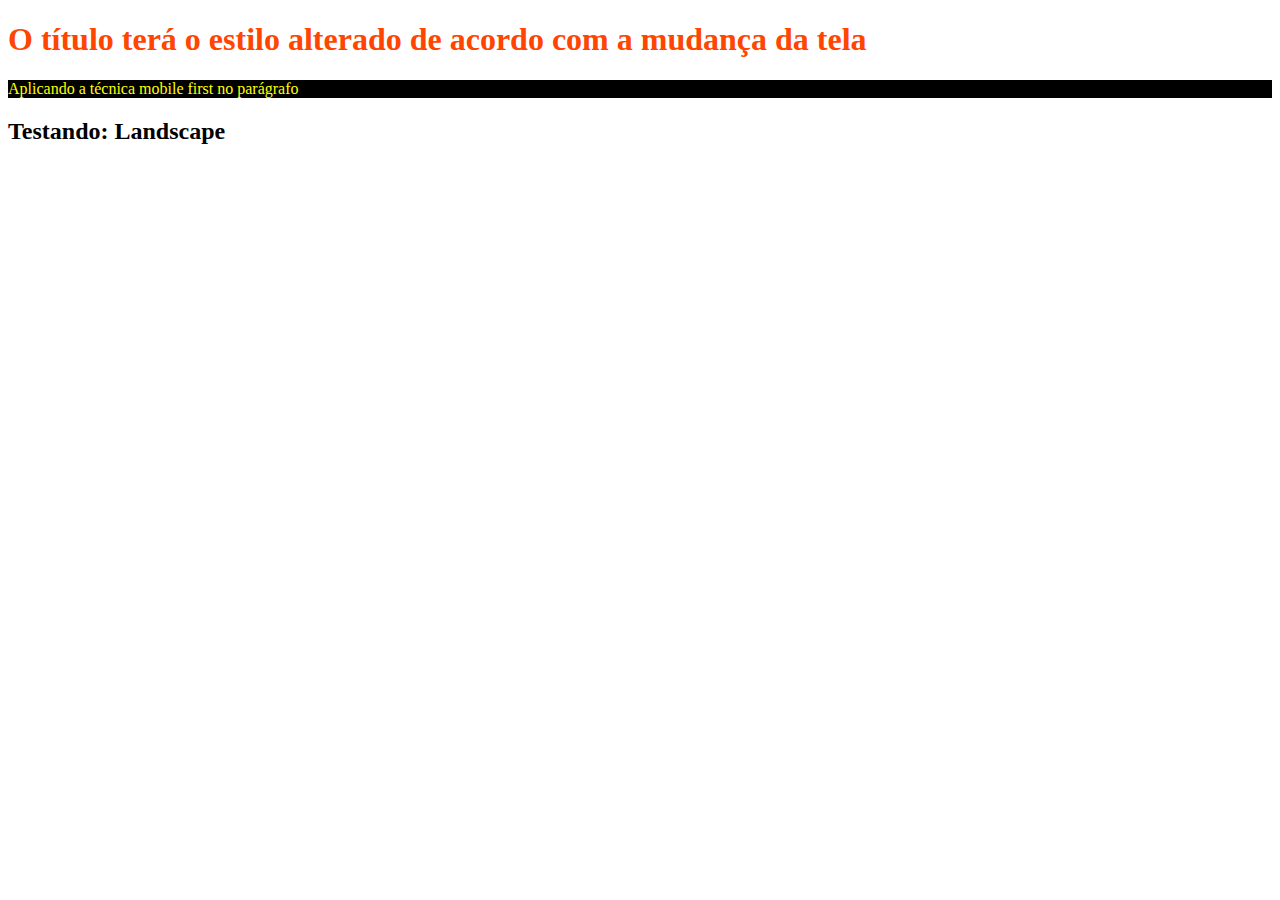
<file: Senac/mediaquery/index.html>
<!DOCTYPE html>
<html lang="en">
<head>
    <meta charset="UTF-8">
    <!-- Responsividade -->
    <meta name="viewport" content="width=device-width, initial-scale=1.0">
    <title>Media Query</title>
    <link rel="stylesheet" href="css/styles.css"/>
</head>
<body>
    
<!-- Media Query -->
     <h1>O título terá o estilo alterado de acordo com a mudança da tela</h1>

<!-- min-width -->
    <p>Aplicando a técnica mobile first no parágrafo</p>

<!-- Landscape -->
    <h2>Testando: Landscape</h2>
    
</body>
</html>
</file>
<file: Senac/display/css/style.css>
/* Display: Bloco Embutido */

.inline-block{
    width: 300px;
    height: 300px;
    background-color: #754;
    font-size: xx-large;
    margin: 15px;
    color: white;
    display: inline-block;
}

/* Display: Bloco de Exibição */

.block{
    background-color: darkmagenta;
    font-size: xx-large;
    color: white;
    margin: 10px;
    display: block;

}

/* Escondendo o elemento */

.escondendo{
    display: none;
}

/* Posição Estática - ele segue o fluxo do html, static não é afetado por top, right, left ou bottom*/

.static{
    position: static;
    background-color: #848;
    color: #fff;
    width: 100px;
    height: 100px;
}

/* Posição Relativa - é relativa em relação ao elemento próximo */
.relative{
    position: relative;
    width: 100px;
    height: 100px;
    background-color: #333;
    color: white;
    top: 50px;
    left: 50px;
}

/* Posição Absoluta */
/* Foi para o topo, é absoluta em relação a página toda */
.absolut{
    position: absolute;
    width: 100px;
    height: 100px;
    background-color: #785;
    color: white;
    top: 2px;
    left: 2px;
}

/* Posição Relativa com Absoluta */
.bloco-relativo{
    width: 250px;
    height: 250px;
    border: 2px solid blue;
    margin-top: 100px;
    position: relative;
}

.bloco-absoluto-1, .bloco-absoluto-2{
    width: 70px;
    height: 70px;
    background-color: brown;
    position: absolute;
}

/* Erro- para isso resolvo com relative no bloco relative */
.bloco-absoluto-1{
    top: 2px;
    left: 2px;
}

.bloco-absoluto-2{
    bottom: 10px;
    right: 10px;

}

/* Posição Sticky */
.sticky{
    width: 150px;
    height: 150px;
    background-color: firebrick;
    border: 2px solid black;
    position: sticky;
    top: 10px;
    color: aliceblue;
}

/* Z-Index - aqui estou aproveitando o Style anterior do Bloco Relativo da Posição Relativa com Absoluta */

.bloco-absoluto-3, .bloco-absoluto-4, .bloco-absoluto-5{
    width: 60px;
    height: 60px;
    background-color: coral;
    position: absolute;
}

.bloco-absoluto-3{
    top: 0px;
    left: 0px;
    z-index: 3;
}

.bloco-absoluto-4{
    top: 15px;
    left: 15px;
    background-color: darkgray;
    z-index: 2;
}

.bloco-absoluto-5{
    top: 30px;
    left: 30px;
    background-color: lightseagreen;
    z-index: 1;
}
</file>
<file: Senac/essencial-a/css/style.css>
body{
    font-family:sans-serif ;
}

h1{
    font-size: 30px;
}

p{
    font-size: 16px;
}
</file>
<file: Senac/essencial-b/css/style.css>
@import url('https://fonts.googleapis.com/css2?family=Croissant+One&display=swap');

h3{
    color:green;
}

ul{
    border: 1px solid blue;
    padding: 10px;
}

li{
    color:darkblue;
}

/* Classe */
.Paragrafo{
    background-color: #000000;
    color: rgb(245, 248, 83);
    padding: 5px;
}

/* Id */
#titulo-com-id{
    background-color: green;
    color: #ffffff;
    padding: 10px;
    font-size: 40px;
}

/* Regra de Ordem */

h1{
    border-bottom: 2px solid blue;
}

.class-titulo{
    border-bottom: 3px solid red;
}

#id-titulo{
    border-bottom: 3px solid black;
}

/* Nome da Cor */
.color-name{
    color: crimson;
}

/* Cores RGB */

.rgb{
    color: rgb(255,0,0);
}

.rgb-misturado{
    color: rgb(199, 21, 47);
}

.rgba{
    color: rgba(100, 99, 45, 0.3);
}

/* Hexadecimal */

.hex{
    color: #55a398;
}

.hex-simplificado{
    color: #a6e;
}

/* HSL */

.hsl{
    color: hsl(100, 20%, 50%);
}

/* Background color */

.backgroundcolor{
    background-color: #000;
    color: gold;
}

.bg-2{
    background-color: rgb(100, 50, 33);
    color: #00ffaa;
}

/* Opacidade no Background Color */
.bg-com-opacidade{
    background-color: red;
    opacity: 0.2;
}

.bg-com-opacidade-2{
    background-color: rgba(90,100,40,0.2);
    color: black;
    opacity: 0.8;
}

/* Background image */

.bgimage{
    background-image: url(../img/masp-sp.jpg);
    color:white;
    padding: 10px;

}

/* Centralizar Background Image */
/* aqui eu estou aplicando regra de estilo para dois elementos de uma só vez */

.bgimg-naocentral, .bgimg-central{
    background-image: url(../img/senac-largo-treze.jpg);
    height: 400px;
    width: 400px;
}

.bgimg-central{
    background-position: center;
    background-size: cover;
}

/* ALtura e Largura */
.altura-largura{
    height: 500px;
    width: 500px;
    background-color: blueviolet;
}

.altura-largura-nova{
    height: 200px;
    background-color: #999;
}


/* Padding */
.sem-padding{
    background-color: aqua;
    padding: none;
    width: 200px;
    height: 200px;
}

.com-padding{
    background-color: blueviolet;
    width: 300px;
    height: 300px;
    padding: 10px;
}

/* Padding por lados */
.padding-lados{
    background-color: crimson;
    color: #fff;
    padding-top: 10px;
    padding-left: 150px;
    padding-right: 5px;
    padding-bottom: 40px;
}

/* Shorthand Padding */

.shorthand-padding{
    background-color: #333;
    padding: 6px 12px 18px 24px;
}

.shorthand-padding-2{
    background-color: #555;
    padding: 10px 20px; /* é o mesmo que padding: 10px 20px 10px 20px*/
    
}


/* Border */
.border{
    border: 5px solid blue;
    padding: 10px;
}

.border-2{
    border: 2px dotted #785;
    padding: 25px;
}

/* Borda individual por lados */
.borda-esquerda{
    background-color: #111;
    color: #fff;
    padding: 25px;
    border-left: 3px solid yellowgreen;
}

.borda-inferior{
    background-color: #111;
    color: #fff;
    padding: 25px;
    border-bottom: 7px double #548;
}

.borda-direita{
    background-color: cornflowerblue;
    color: pink;
    padding: 10px;
    border-right:  2px dashed pink;
}

.borda-superior{
    background-color: aquamarine;
    color: #808080;
    padding: 10px;
    border-top:10px dotted red

}
/* Borda diferente em todos os lados ao mesmo tempo */
.borda-total{
    background-color: #000;
    color: white;
    padding: 25px;
    border-top: 5px dotted salmon;
    border-right: 5px solid yellow;
    border-bottom: 5px dashed orange;
    border-left: 5px double rosybrown;
}

/* Borda Arredondada */
.paragrafo-arredondado{
    background-color: burlywood;
    color: white;
    padding: 20px;
    border: 5px solid red;
    border-radius: 20px;
}

.paragrafo-arredondado-2{
    background-color: #000;
    color: white;
    padding: 20px;
    border-radius: 20px;
}

/* Margem */
.margem{
    background-color: darkblue;
    color: yellow;
    margin: 10px;
}

.margem-no-topo{
    background-color: dodgerblue;
    padding: 10px;
    margin-top: 70px;
}

.margem-diferenciada{
    background-color: cornflowerblue;
    margin: 7px 10px 9px 30px;
}

.model{
    background-color: aqua;
    color: #000;
    width: 200px;
    padding: 10px 10px 15px 25px;
    border: 5px solid violet;
    border-radius: 10px;
    margin: auto;
}

/* Alinhamento de Texto */
.alinhamento-direita{
    text-align: right;
}

.centralizar-container{
    border: 4px solid salmon;
    width: 200px;
    text-align: center;
}

/* Decoração de Texto */
.underline{
    text-decoration: underline;
}

.line-through{
    text-decoration: line-through;
}

.overline{
    text-decoration: overline;
    color: chocolate;
}

.remove-underline{
    text-decoration: none;
    color: orange;
}

/* Fontes */
.fonte-serif{
    font-family:serif;
}

.fonte-sans-serif{
    font-family:sans-serif;
}

.fonte-monospace{
    font-family: monospace;
}

.fonte-cursive{
    font-family: cursive;
}

.fonte-fantasy{
    font-family: fantasy;
}

.outra-fonte{
    font-family: Arial, Helvetica, sans-serif;
}

/* o link da fonte importada vai sempre no topo do arquivo CSS */
.trazer-fonte{
    font-family: 'Croissant One'
}

/* Estilo de Fonte */
.italica{
    font-style: italic;
}

/* Espessura da fonte */
.bold{
    /* font-weight: bold; posso usar o item de cima ou uma espessura de 100 a 900 */
    font-weight: 500;
}

/* Tamanho da fonte */
.tamanho-150px{
    font-size: 150px;
}

.xx-small{
    font-size: xx-small;
}
</file>
<file: Senac/flexbox/css/styles.css>
body{
    padding-bottom: 800px;
}

/* Flexbox */
.flexbox{
    display: flex;
    background-color: blue;
    color: white;
    margin-bottom: 30px;
}

/* Flex-direction */
.flex-direction{
    display: flex;
    flex-direction: column;
    background-color: #bbb;
}

/* Flex Wrap */
.flex-wrap{
    display: flex;
    flex-wrap: wrap;
    margin-bottom: 30px;
}

.caixa{
    height: 50px;
    width: 33%;
    border: 2px solid salmon;
}

/* Flex Justify-Content */

.center, .space-around, .space-between, .end{
    display: flex;
    margin-bottom: 30px;
}

.center .caixa, .space-around .caixa, .space-between .caixa, .end .caixa{
    width: 60px;
}

.center{
    justify-content: center;
}

.space-around{
    justify-content: space-around;
}

.space-between{
    justify-content: space-between;
}

.end{
    justify-content: end;
}

/* Align-Items */

.align-center, .flex-end, .strech{
    display: flex;
    height: 200px;
    margin-bottom: 30px;
    border: 3px solid black;
}

.align-center .caixa, .flex-end .caixa, .strech .caixa{
    width: 60px;

}

.align-center{
    align-items: center;
    justify-content: center;
}

.flex-end{
    align-items: flex-end;
}

.strech{
    align-items: stretch;
}

.strech .caixa{
    height: auto;
}

/* Gap */
.gap{
    display: flex;
    flex-wrap: wrap;
    justify-content: center;
    border: 1px solid blue  ;
    gap: 8px;

}

.gap .caixa{
    width: 32%;
}

/* Ordem */
.order{
    display: flex;
    
}

#a{
    order: 1;
}

#b{
    order: 2;
}

#c{
    order: 3;
}

/* Grow */
.grow{
    display: flex;
}

.grow .caixa{
    flex: 1;
}

.grow .maior{
    flex: 2;
}

/* Flex-basis */
.flex-basis{
    display: flex;      
}

.flex-basis .caixa{
    flex-basis: 50px;
}

.flex-basis .maior{
    flex-grow: 1;
}

/* Flex-shrink */
.flex-shrink{
    display: flex;
}

.flex-shrink .caixa{
    flex-grow: 1;
    flex-shrink: 1;
    flex-basis: 300px;
    width: auto;
}

.flex-shrink .menor{
    flex-shrink: 2;
}

/* Flex Shorthand */
.shorthand{
    display: flex;
}

.shorthand .caixa{
    width: auto;
    /* embaixo = 1 de grow, 1 de shrink e 50px de basis */
    flex: 1 1 50px
}

.shorthand .diferenciada{
    flex: 4 1 300px;
}

/* align-self */
.align-self{
    display: flex;
    height: 400px;
    align-items: center;
    border: 2px solid blue;
    flex-direction: column;
}

.align-self .diferenciada{
    align-self: flex-end;
}

.align-self .diferenciada2{
    align-self: flex-start;
}
</file>
<file: Senac/formulário/css/styles.css>
body{
    padding-bottom: 800px;
}

div{
    display: flex;
    margin-bottom: 15px;
}

div input, div label{
    display: block;
}

/* Input Radio */
.radio label, .radio input{
    
    display: inline-block;
}
</file>
<file: Senac/mediaquery/css/styles.css>
/* Media Query */
h1 {
    color: orangered;
}

@media screen and (max-width: 500px){
    h1{
        color: greenyellow;
    }
}

/* min-width */
p{
    background-color: aquamarine;
    color: black;
}

@media  screen and (min-width: 800px){
    p{
        background-color: black;
        color: yellow;
    }

}

/* Landscape ocultado */
h2{
    display: none;
}
@media screen and (orientation: landscape){
    h2{
        display: block;
    }
}
</file>
